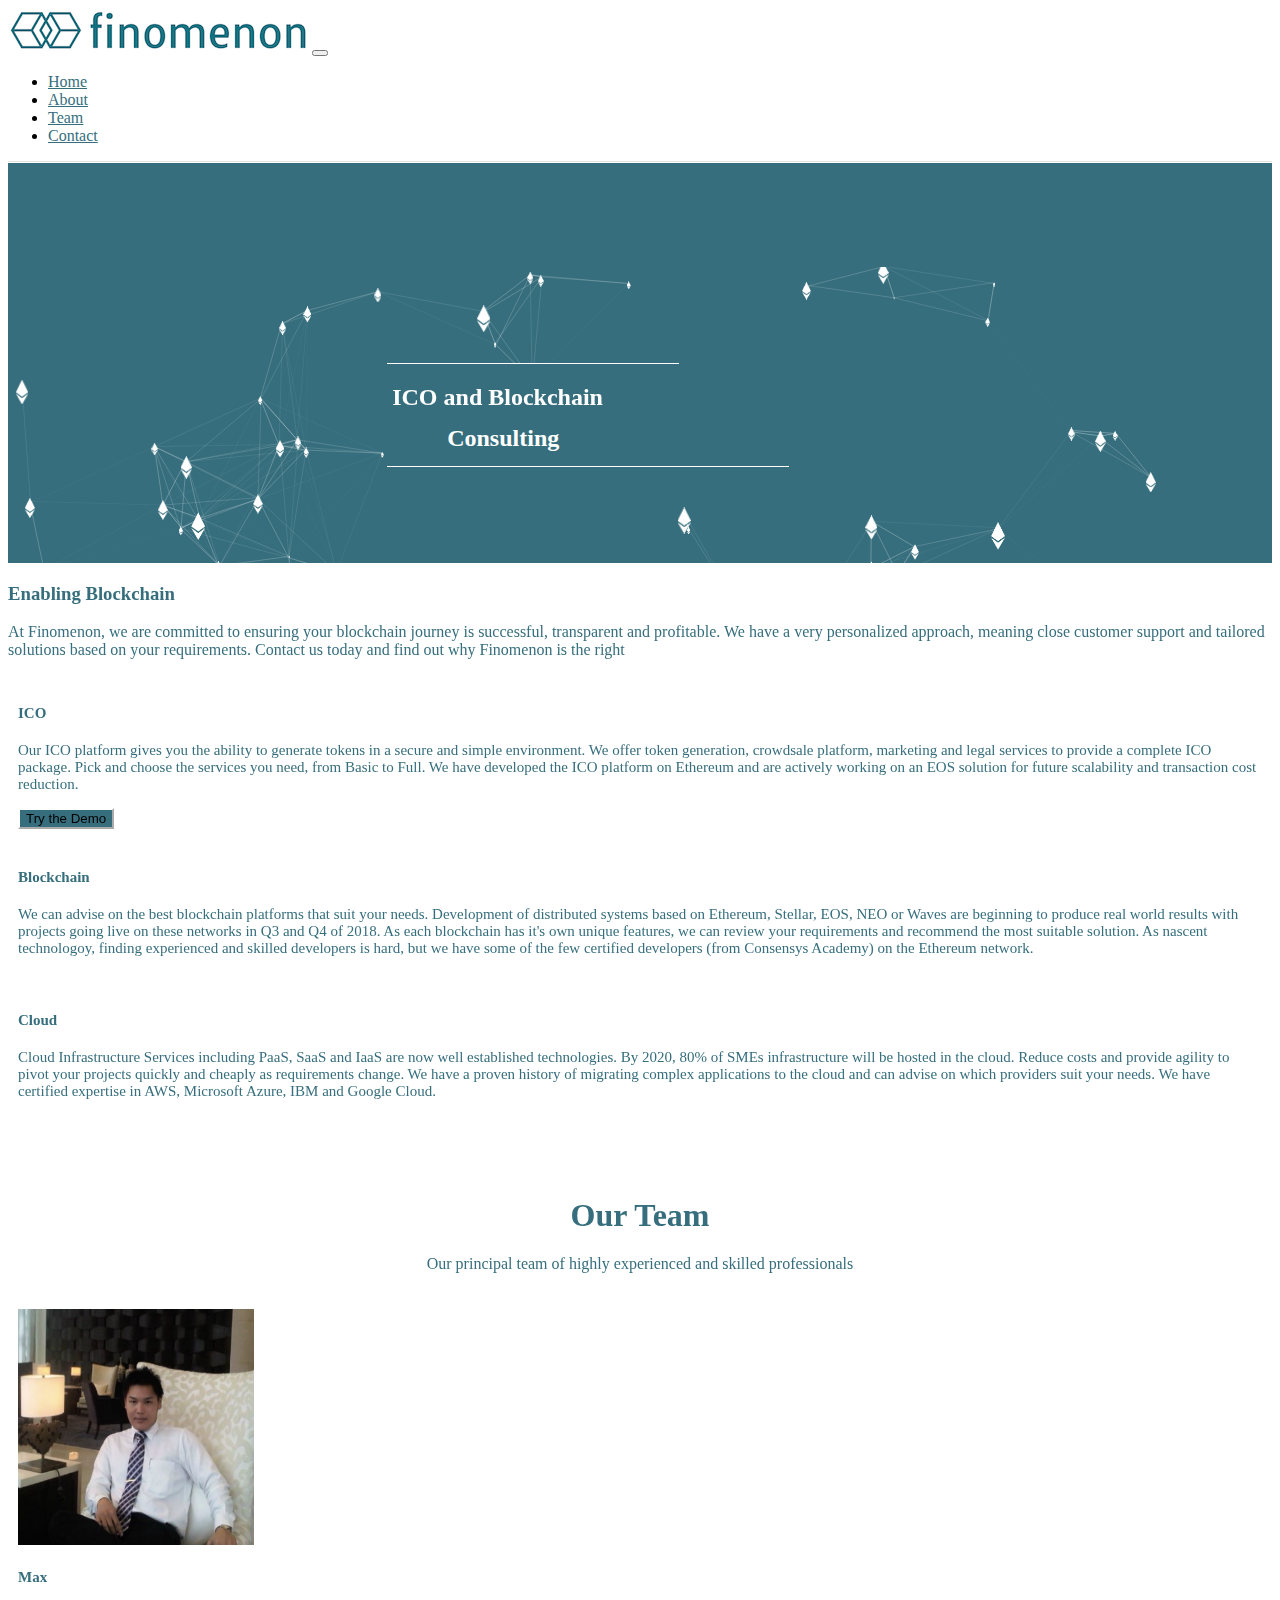
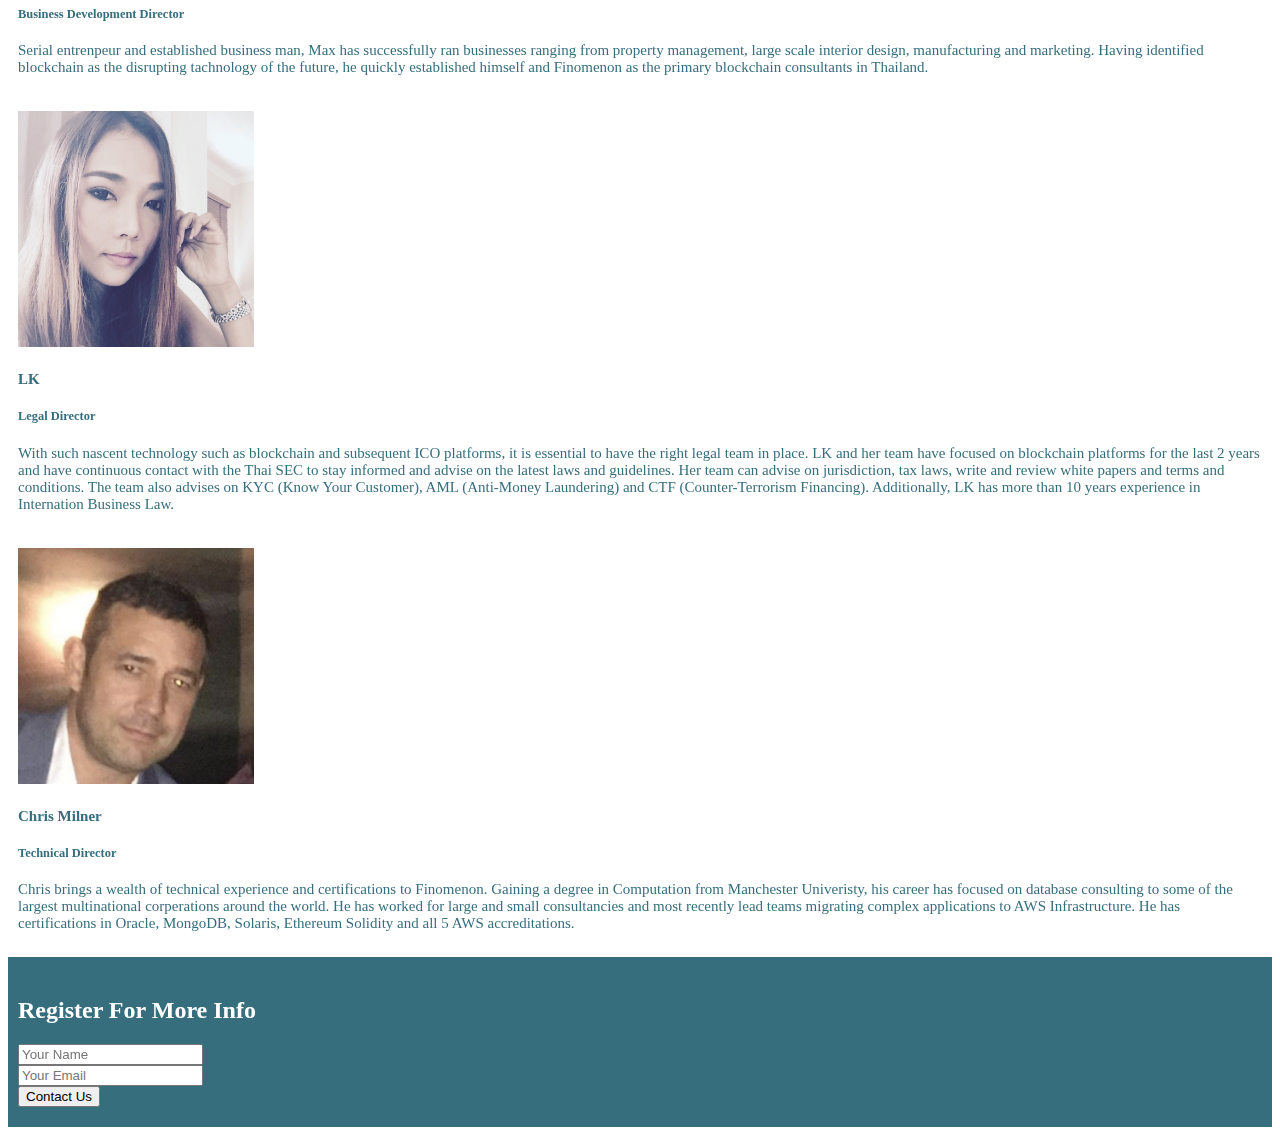
<file: index.html>
<!DOCTYPE html>
<html lang="en">

<head>
    <meta charset="utf-8">
    <meta name="viewport" content="width=device-width, initial-scale=1, shrink-to-fit=no">
    <meta name="description" content="">
    <meta name="author" content="">
    <link rel="icon" href="img/fav.png">

    <title>Finomenon</title>

    <!-- Bootstrap core CSS -->
    <link rel="stylesheet" href="https://stackpath.bootstrapcdn.com/bootstrap/4.1.3/css/bootstrap.min.css" integrity="sha384-MCw98/SFnGE8fJT3GXwEOngsV7Zt27NXFoaoApmYm81iuXoPkFOJwJ8ERdknLPMO" crossorigin="anonymous">

    <!-- Custom css -->
    <link href="css/custom.css" rel="stylesheet">

</head>

<body data-spy="scroll" data-target="#navbarsExampleDefault">

    <nav class="navbar navbar-expand-md navbar-dark bg-dark fixed-top" style="border-bottom: solid rgba(0,0,0, .1) thin;">
        <div class="container">
            <a class="navbar-brand" href="#"><img src="img/logo_blue.png" class="img-responsive" alt="logo"></a>
            <button class="navbar-toggler" type="button" data-toggle="collapse" data-target="#navbarsExampleDefault" aria-controls="navbarsExampleDefault" aria-expanded="false" aria-label="Toggle navigation">
                <span class="navbar-toggler-icon"></span>
            </button>

            <div class="collapse navbar-collapse" id="navbarsExampleDefault">
                <ul class="navbar-nav ml-auto">
                    <li class="nav-item mr-4">
                        <a class="nav-link" href="#particles-js">Home</a>
                    </li>
                    <li class="nav-item mr-4">
                        <a class="nav-link" href="#about">About</a>
                    </li>
                    <li class="nav-item mr-4">
                        <a class="nav-link" href="#team">Team</a>
                    </li>
                    <li class="nav-item mr-4">
                        <a class="nav-link" href="#contact">Contact</a>
                    </li>
                </ul>
            </div>
        </div>
    </nav>

    <!-- particles.js container -->
    <div id="row" id="home">
        <div id="particles-js" class="mb-4">
            <div id="ready" class="hero-one">
                <h2>ICO and Blockchain</h2>
            </div>
            <div id="ready" class="hero-two">
                <h2>Consulting</h2>
            </div>
        </div>
    </div>

    <div class="container-fluid" id="about">
        <div class="row">
            <div class="col-sm-12 text-center" id="hero-statement">
                <h3>Enabling Blockchain</h3>
                <p class="lead">At Finomenon, we are committed to ensuring your blockchain journey is successful, transparent and profitable. We have a very personalized approach, meaning close customer support and tailored solutions based on your requirements. Contact us today and find out why Finomenon is the right
                </p>
            </div>

        </div>

        <div class="row text-center">
            <div class="col-sm-4 p-4">
                <div class="my-box-text">
                    <h4>ICO</h4>
                    <p>Our ICO platform gives you the ability to generate tokens in a secure and simple environment. We offer token generation, crowdsale platform, marketing and legal services to provide a complete ICO package. Pick and choose the services you need, from Basic to Full. We have developed the ICO platform on Ethereum and are actively working on an EOS solution for future scalability and transaction cost reduction.</p>
                    <div class="container">
                        <button type="button" class="btn btn-primary custom-btn">Try the Demo</button>
                    </div>
                </div>
            </div>
            <div class="col-sm-4 p-4">
                <div class="my-box-text">
                    <h4>Blockchain</h4>
                    <p>We can advise on the best blockchain platforms that suit your needs. Development of distributed systems based on Ethereum, Stellar, EOS, NEO or Waves are beginning to produce real world results with projects going live on these networks in Q3 and Q4 of 2018. As each blockchain has it's own unique features, we can review your requirements and recommend the most suitable solution. As nascent technologoy, finding experienced and skilled developers is hard, but we have some of the few certified developers (from Consensys Academy) on the Ethereum network.
                </div>
            </div>
            <div class="col-sm-4 p-4">
                <div class="my-box-text">
                    <h4>Cloud</h4>
                    <p>Cloud Infrastructure Services including PaaS, SaaS and IaaS are now well established technologies. By 2020, 80% of SMEs infrastructure will be hosted in the cloud. Reduce costs and provide agility to pivot your projects quickly and cheaply as requirements change. We have a proven history of migrating complex applications to the cloud and can advise on which providers suit your needs. We have certified expertise in AWS, Microsoft Azure, IBM and Google Cloud.</p>
                    <!--                    <button type="submit" class="btn btn-outline-light">Try the Demo</button>-->
                </div>
            </div>

        </div>

        <div class="container" id="team">
            <div class="what-we-do">
                <h1>Our Team</h1>
                <p class="lead">Our principal team of highly experienced and skilled professionals</p>

            </div>
            <div class="row text-center">
                <div class="col-sm-4 p-4">
                    <div class="my-box-text">
                        <img src="img/max.png" class="rounded-circle p-3" alt="max-pic" width="236" height="236">
                        <h4>Max</h4>
                        <h5>Business Development Director</h5>
                        <p>Serial entrenpeur and established business man, Max has successfully ran businesses ranging from property management, large scale interior design, manufacturing and marketing. Having identified blockchain as the disrupting tachnology of the future, he quickly established himself and Finomenon as the primary blockchain consultants in Thailand. </p>
                    </div>
                </div>
                <div class="col-sm-4 p-4">
                    <div class="my-box-text">
                        <img src="img/lk.png" class="rounded-circle p-3" alt="lk-pic" width="236" height="236">
                        <h4>LK</h4>
                        <h5>Legal Director</h5>
                        <p>With such nascent technology such as blockchain and subsequent ICO platforms, it is essential to have the right legal team in place. LK and her team have focused on blockchain platforms for the last 2 years and have continuous contact with the Thai SEC to stay informed and advise on the latest laws and guidelines. Her team can advise on jurisdiction, tax laws, write and review white papers and terms and conditions. The team also advises on KYC (Know Your Customer), AML (Anti-Money Laundering) and CTF (Counter-Terrorism Financing). Additionally, LK has more than 10 years experience in Internation Business Law.</p>
                    </div>
                </div>
                <div class="col-sm-4 p-4">
                    <div class="my-box-text">
                        <img src="img/chris.png" class="rounded-circle p-3" alt="chris-pic" width="236" height="236">
                        <h4>Chris Milner</h4>
                        <h5>Technical Director</h5>
                        <p>Chris brings a wealth of technical experience and certifications to Finomenon. Gaining a degree in Computation from Manchester Univeristy, his career has focused on database consulting to some of the largest multinational corperations around the world. He has worked for large and small consultancies and most recently lead teams migrating complex applications to AWS Infrastructure. He has certifications in Oracle, MongoDB, Solaris, Ethereum Solidity and all 5 AWS accreditations.</p>
                    </div>
                </div>

            </div>
        </div>

        <div class="row" id="contact">
            <form class="form-inline" action="page.php" method="POST" enctype="multipart/form-data" role="form">
                <h2>Register For More Info</h2>
                <div class="form-group pl-3">
                    <label for="exampleInputName2"></label>
                    <input type="text" class="form-control" id="exampleInputName2" placeholder="Your Name">
                </div>
                <div class="form-group pl-3 pr-3">
                    <label for="exampleInputEmail2"></label>
                    <input type="email" class="form-control" id="exampleInputEmail2" placeholder="Your Email">
                </div>
                <div class="contact-button">
                    <button type="submit" class="btn btn-outline-light">Contact Us</button>
                </div>
            </form>
        </div>
    </div>



    <!-- Bootstrap core JavaScript
    ================================================== -->
    <!-- Placed at the end of the document so the pages load faster -->
    <script src="https://code.jquery.com/jquery-3.3.1.slim.min.js" integrity="sha384-q8i/X+965DzO0rT7abK41JStQIAqVgRVzpbzo5smXKp4YfRvH+8abtTE1Pi6jizo" crossorigin="anonymous"></script>
    <script src="https://cdnjs.cloudflare.com/ajax/libs/popper.js/1.14.3/umd/popper.min.js" integrity="sha384-ZMP7rVo3mIykV+2+9J3UJ46jBk0WLaUAdn689aCwoqbBJiSnjAK/l8WvCWPIPm49" crossorigin="anonymous"></script>
    <script src="https://stackpath.bootstrapcdn.com/bootstrap/4.1.3/js/bootstrap.min.js" integrity="sha384-ChfqqxuZUCnJSK3+MXmPNIyE6ZbWh2IMqE241rYiqJxyMiZ6OW/JmZQ5stwEULTy" crossorigin="anonymous"></script>


    <!-- scripts -->
    <script type="text/javascript" src="js/particles.js"></script>
    <script type="text/javascript" src="js/app.js"></script>

    <!-- SmoothSpy -->
    <script>
        $('body').scrollspy({
            target: '#navbarsExampleDefault',
            offset: 60
        })

    </script>
    <!-- Smooth Scroll -->
    <script src="js/smooth-scroll.js"></script>
    <script>
        var scroll = new SmoothScroll('a[href*="#"]');

    </script>

</body>

</html>
</file>
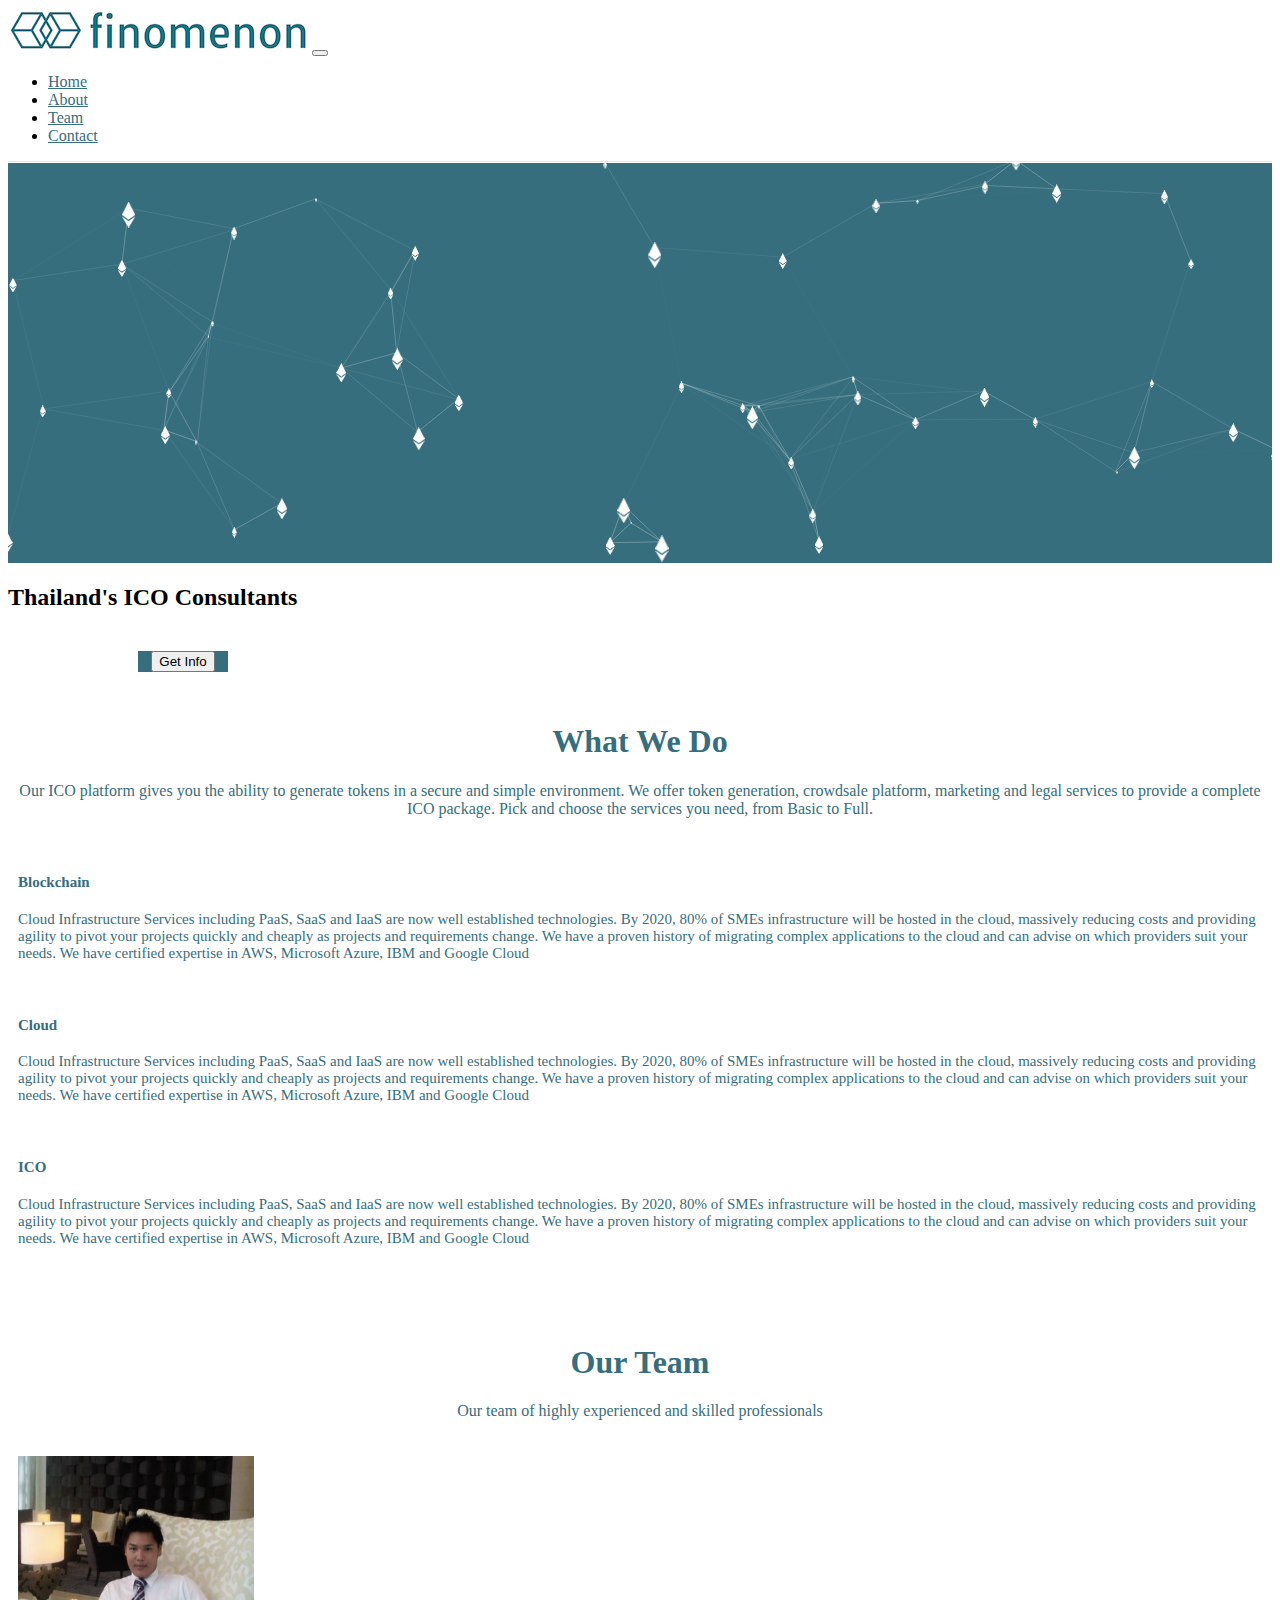
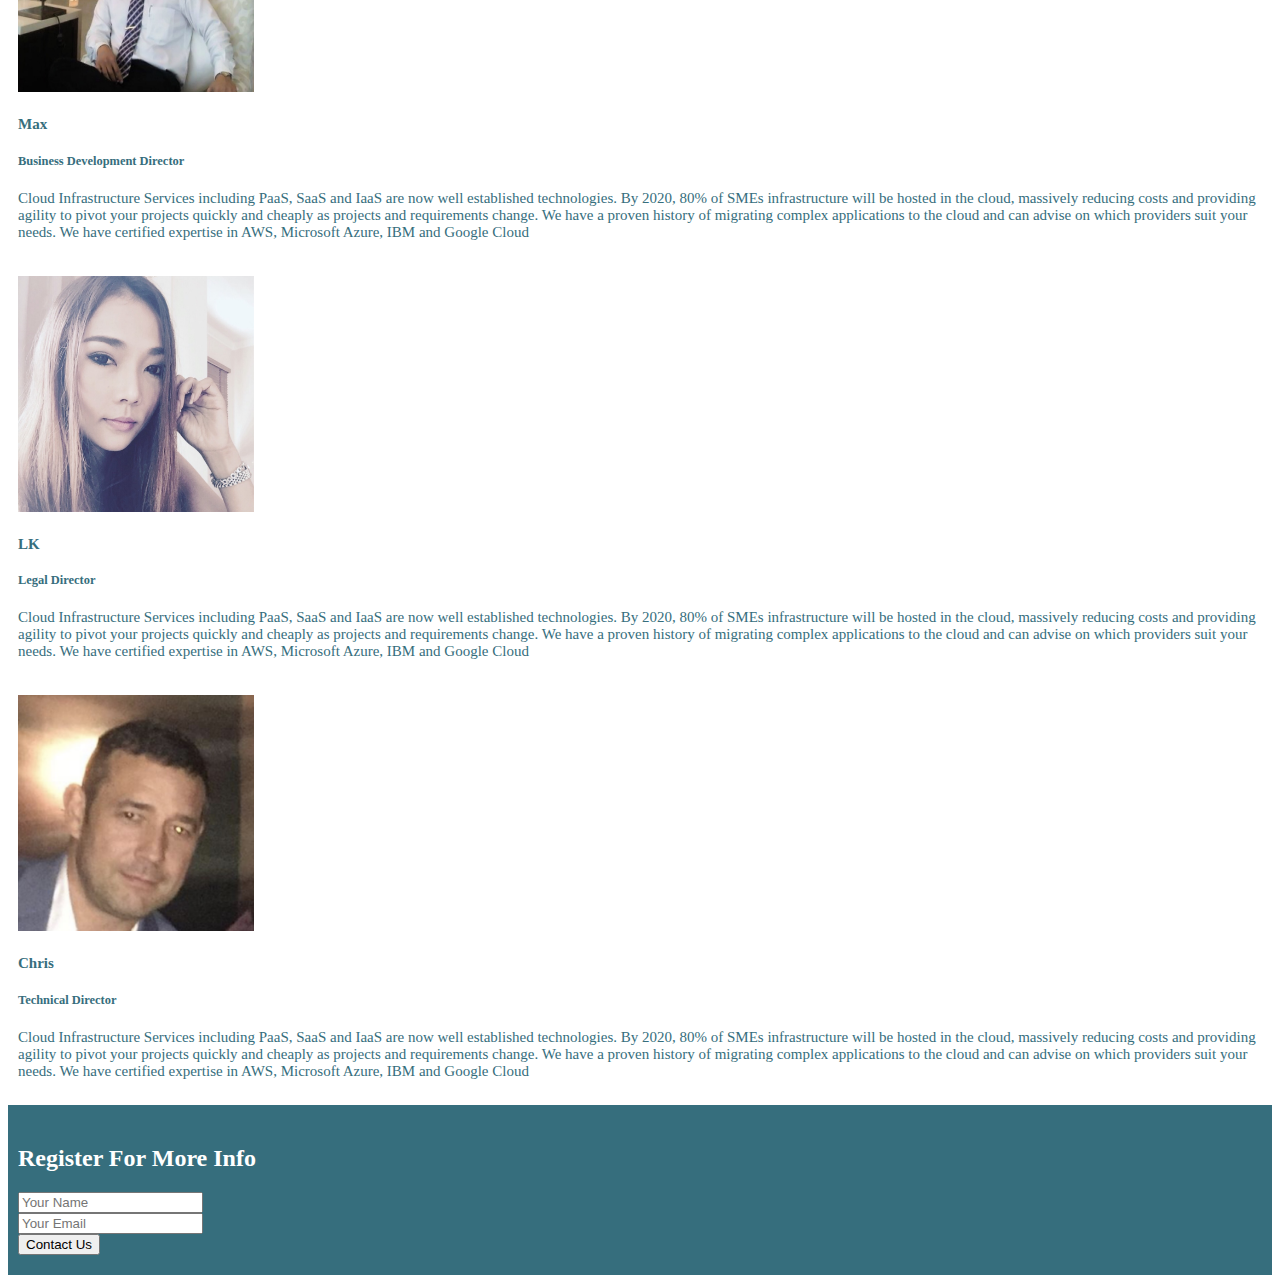
<file: index.old.html>
<!DOCTYPE html>
<html lang="en">
<head>
    <meta charset="utf-8">
    <meta name="viewport" content="width=device-width, initial-scale=1, shrink-to-fit=no">
    <meta name="description" content="">
    <meta name="author" content="">
    <link rel="icon" href="img/fav.png">

    <title>Finomenon</title>

    <!-- Bootstrap core CSS -->
    <link rel="stylesheet" href="https://stackpath.bootstrapcdn.com/bootstrap/4.1.3/css/bootstrap.min.css" integrity="sha384-MCw98/SFnGE8fJT3GXwEOngsV7Zt27NXFoaoApmYm81iuXoPkFOJwJ8ERdknLPMO" crossorigin="anonymous">

    <!-- Custom css -->
    <link href="css/custom.css" rel="stylesheet">
    
    
</head>

<body data-spy="scroll" data-target="#navbarsExampleDefault">
    <nav class="navbar navbar-expand-md navbar-dark bg-dark fixed-top" style="border-bottom: solid rgba(0,0,0, .1) thin;">
        <div class="container">
          <a class="navbar-brand" href="#"><img src="img/logo_blue.png" class="img-responsive" alt="logo"></a>
          <button class="navbar-toggler" type="button" data-toggle="collapse" data-target="#navbarsExampleDefault" aria-controls="navbarsExampleDefault" aria-expanded="false" aria-label="Toggle navigation">
            <span class="navbar-toggler-icon"></span>
          </button>

          <div class="collapse navbar-collapse" id="navbarsExampleDefault">
            <ul class="navbar-nav ml-auto">
              <li class="nav-item mr-4">
                <a class="nav-link" href="#particles-js">Home </a>
              </li>
              <li class="nav-item mr-4">
                <a class="nav-link" href="#about">About</a>
              </li>
              <li class="nav-item mr-4">
                <a class="nav-link" href="#team">Team</a>
              </li>
              <li class="nav-item mr-4">
                <a class="nav-link" href="#contact">Contact</a>
              </li>
            </ul>
           </div>
        </div>
    </nav>
    
        
   <div id="particles-js"></div>
    
    
    <div class="row text-center">
            <div class="ready">
                <h2>Thailand's ICO Consultants</h2>
                <div class="ready-button">
                    <button type="submit" class="btn btn-outline-light">Get Info</button> 
                </div>
            </div>
    </div>
     
    

        <div class="container" id="about">
            <div class="what-we-do">
                <h1>What We Do</h1>
                <p class="lead">Our ICO platform gives you the ability to generate tokens in a secure and simple environment. We offer token generation, crowdsale platform, marketing and legal services to provide a complete ICO package. Pick and choose the services you need, from Basic to Full.</p>
          
            </div>
            <div class="row text-center">
            <div class="col-sm-4 p-4">
                <div class="my-box-text">
                    <h4>Blockchain</h4>
                    <p>Cloud Infrastructure Services including PaaS, SaaS and IaaS are now well established technologies. By 2020, 80% of SMEs infrastructure will be hosted in the cloud, massively reducing costs and providing agility to pivot your projects quickly and cheaply as projects and requirements change. We have a proven history of migrating complex applications to the cloud and can advise on which providers suit your needs. We have certified expertise in AWS, Microsoft Azure, IBM and Google Cloud</p>
                </div>
            </div>
            <div class="col-sm-4 p-4">
                <div class="my-box-text">
                <h4>Cloud</h4>
                   <p>Cloud Infrastructure Services including PaaS, SaaS and IaaS are now well established technologies. By 2020, 80% of SMEs infrastructure will be hosted in the cloud, massively reducing costs and providing agility to pivot your projects quickly and cheaply as projects and requirements change. We have a proven history of migrating complex applications to the cloud and can advise on which providers suit your needs. We have certified expertise in AWS, Microsoft Azure, IBM and Google Cloud</p>
                </div>
                </div>
            <div class="col-sm-4 p-4">
                <div class="my-box-text">
                    <h4>ICO</h4>
                    <p>Cloud Infrastructure Services including PaaS, SaaS and IaaS are now well established technologies. By 2020, 80% of SMEs infrastructure will be hosted in the cloud, massively reducing costs and providing agility to pivot your projects quickly and cheaply as projects and requirements change. We have a proven history of migrating complex applications to the cloud and can advise on which providers suit your needs. We have certified expertise in AWS, Microsoft Azure, IBM and Google Cloud</p>
<!--                    <button type="submit" class="btn btn-outline-light">Try the Demo</button>-->
                </div>
            </div>
                
            </div>
        </div>
    
            <div class="container" id="team">
            <div class="what-we-do">
                <h1>Our Team</h1>
                <p class="lead">Our team of highly experienced and skilled professionals</p>
          
            </div>
            <div class="row text-center">
            <div class="col-sm-4 p-4">
                <div class="my-box-text">
                    <img src="img/max.png" class="rounded-circle p-3" alt="max-pic" width="236" height="236">
                    <h4>Max</h4>
                    <h5>Business Development Director</h5>
                    <p>Cloud Infrastructure Services including PaaS, SaaS and IaaS are now well established technologies. By 2020, 80% of SMEs infrastructure will be hosted in the cloud, massively reducing costs and providing agility to pivot your projects quickly and cheaply as projects and requirements change. We have a proven history of migrating complex applications to the cloud and can advise on which providers suit your needs. We have certified expertise in AWS, Microsoft Azure, IBM and Google Cloud</p>
                </div>
            </div>
            <div class="col-sm-4 p-4">
                <div class="my-box-text">
                    <img src="img/lk.png" class="rounded-circle p-3" alt="lk-pic" width="236" height="236">
                    <h4>LK</h4>
                    <h5>Legal Director</h5>
                   <p>Cloud Infrastructure Services including PaaS, SaaS and IaaS are now well established technologies. By 2020, 80% of SMEs infrastructure will be hosted in the cloud, massively reducing costs and providing agility to pivot your projects quickly and cheaply as projects and requirements change. We have a proven history of migrating complex applications to the cloud and can advise on which providers suit your needs. We have certified expertise in AWS, Microsoft Azure, IBM and Google Cloud</p>
                </div>
                </div>
            <div class="col-sm-4 p-4">
                <div class="my-box-text">
                    <img src="img/chris.png" class="rounded-circle p-3" alt="chris-pic" width="236" height="236">
                    <h4>Chris</h4>
                    <h5>Technical Director</h5>
                    <p>Cloud Infrastructure Services including PaaS, SaaS and IaaS are now well established technologies. By 2020, 80% of SMEs infrastructure will be hosted in the cloud, massively reducing costs and providing agility to pivot your projects quickly and cheaply as projects and requirements change. We have a proven history of migrating complex applications to the cloud and can advise on which providers suit your needs. We have certified expertise in AWS, Microsoft Azure, IBM and Google Cloud</p>
<!--                    <button type="submit" class="btn btn-outline-light">Try the Demo</button>-->
                </div>
            </div>
                
        </div>
        </div>
    
    <section class="contact" id="contact">
        <div class="container">
            <div class="col-xs-12 col-sm-12 col-md-12 col-lg-12">
                <form class="form-inline" action="page.php" method="POST" enctype="multipart/form-data" role="form">
                    <h2>Register For More Info</h2>
                    <div class="form-group pl-3">
                        <label for="exampleInputName2"></label>
                        <input type="text" class="form-control" id="exampleInputName2" placeholder="Your Name">
                    </div>
                    <div class="form-group pl-3 pr-3">
                        <label for="exampleInputEmail2"></label>
                        <input type="email" class="form-control" id="exampleInputEmail2" placeholder="Your Email">
                   </div>
                    <div class="contact-button">
                    <button type="submit" class="btn btn-outline-light">Contact Us</button>
                    </div>
                </form>
            </div>
        </div>
    </section>   
    
 
    <!-- scripts -->
    <script type="text/javascript" src="js/particles.js"></script>
    <script type="text/javascript" src="js/app.js"></script>


    <!-- Bootstrap core JavaScript
    ================================================== -->
    <!-- Placed at the end of the document so the pages load faster -->
    <script src="https://code.jquery.com/jquery-3.3.1.slim.min.js" integrity="sha384-q8i/X+965DzO0rT7abK41JStQIAqVgRVzpbzo5smXKp4YfRvH+8abtTE1Pi6jizo" crossorigin="anonymous"></script>
    <script src="https://cdnjs.cloudflare.com/ajax/libs/popper.js/1.14.3/umd/popper.min.js" integrity="sha384-ZMP7rVo3mIykV+2+9J3UJ46jBk0WLaUAdn689aCwoqbBJiSnjAK/l8WvCWPIPm49" crossorigin="anonymous"></script>
    <script src="https://stackpath.bootstrapcdn.com/bootstrap/4.1.3/js/bootstrap.min.js" integrity="sha384-ChfqqxuZUCnJSK3+MXmPNIyE6ZbWh2IMqE241rYiqJxyMiZ6OW/JmZQ5stwEULTy" crossorigin="anonymous"></script>

        <!-- SmoothSpy -->
    <script>$('body').scrollspy({ target: '#navbarsExampleDefault', offset: 60 })</script>
    <!-- Smooth Scroll -->
    <script src="js/smooth-scroll.js"></script>
    <script>var scroll = new SmoothScroll('a[href*="#"]');</script>
    
</body>
</html>
</file>
<file: css/custom.css>
body {
    padding-top: 0rem;
    position: relative;
}

.what-we-do {
    color: #366e7d;
    padding-top: 50px;
    padding-bottom: 10px;
    text-align: center;
    margin-bottom: 0px;
}

.navbar .navbar-expand-md .navbar-dark .bg-dark .fixed-top {
    border: 12px solid #B22222;
    border-radius: 10px;
    margin-top: 15px;
    margin-bottom: 15px;
}

/* Navbar */
.bg-dark {
   background-color: white!important;
/*   border-bottom: solid white thin;*/
 }

.navbar-dark .navbar-nav .nav-link {
    color: #366e7d;
}

.navbar-dark .navbar-nav .active>.nav-link, .navbar-dark .navbar-nav .nav-link.active, .navbar-dark .navbar-nav .nav-link.show, .navbar-dark .navbar-nav .show>.nav-link {
    color: #366e7d;
}

.nav-link:hover {
    border-bottom: 2px solid #366e7d;
}

.nav-link {
    color: #366e7d!important;
    border-bottom: 2px solid white;
}

/*
.active {
    border-bottom: 2px solid white;
}
*/

/* Ready */
.hero-one {
    background: #366e7d;
    position: relative;
    top: 50%;
    left: 30%;
    color: #fff;
    height: 41px;
    width: 282px;
    border-top: solid thin;
/*    border-bottom: solid thin;*/
    padding-left: 5px;
    padding-right: 5px;
}

.hero-two {
    background: #366e7d;
    position: relative;
    top: 50%;
    left: 30%;
    color: #fff;
    height: 41px;
    width: 282px;
    border-bottom: solid thin;
    padding-left: 60px;
    padding-right: 60px;
}


#hero-statement {
    color: #366e7d;
}

/* Ready Button */
.ready-button {
    background: #366e7d;
    position: relative;
    top: 20px;
    left: 130px;
    color: #fff;
    text-align: center;
    width: 90px;
}

/* Demo Button */
.demo-button {
    margin: auto;
    color: red;
/*
    background: white;
    color: #366e7d!important;
    z-index: 9999;
    text-align: center;
    width: 140px;
*/
}

.btn-primary.custom-btn {
	background-color: #366e7d;
	border-color: #fff;
}

.btn-primary.custom-btn:hover {
	background-color: #fff;
	border-color: #366e7d;
    color: #366e7d;
}

/* Contact Button */
/*
.contact-button {
    background: #366e7d;
    color: #fff;
    z-index: 9999;
    text-align: center;
    width: 100px;
}
*/


/* My Text */
.my-text {
    background: #366e7d;
    /*
  position:absolute;
  top: 320px;
  left:0px;
*/
    color: #fff;
    z-index: 9999;
}

/* My Box Text */
.my-box-text {
    color: #366e7d;
    background: #fff;
    padding: 10px;
    font-size: 15px;
    height: auto;
}

/* Team */

.team {
    padding: 50px 10px;
    background: linear-gradient(#21ddfb, #19a4ba);
}

/* Contact */

#contact {
    background: #366e7d;
    padding: 20px 10px;
}

#contact h2 {
    color: #fff;
}


/* ---- particles.js container ---- */
#particles-js {
    width: 100%;
    height: 400px;
    background-color: #366e7d;
    background-image: url('');
    background-size: cover;
    background-position: 50% 50%;
    background-repeat: no-repeat;
    border-top: solid white thin;
    border-bottom: solid white thin;

}

.particles-js-canvas-el {
    height: 200px;
}
</file>
